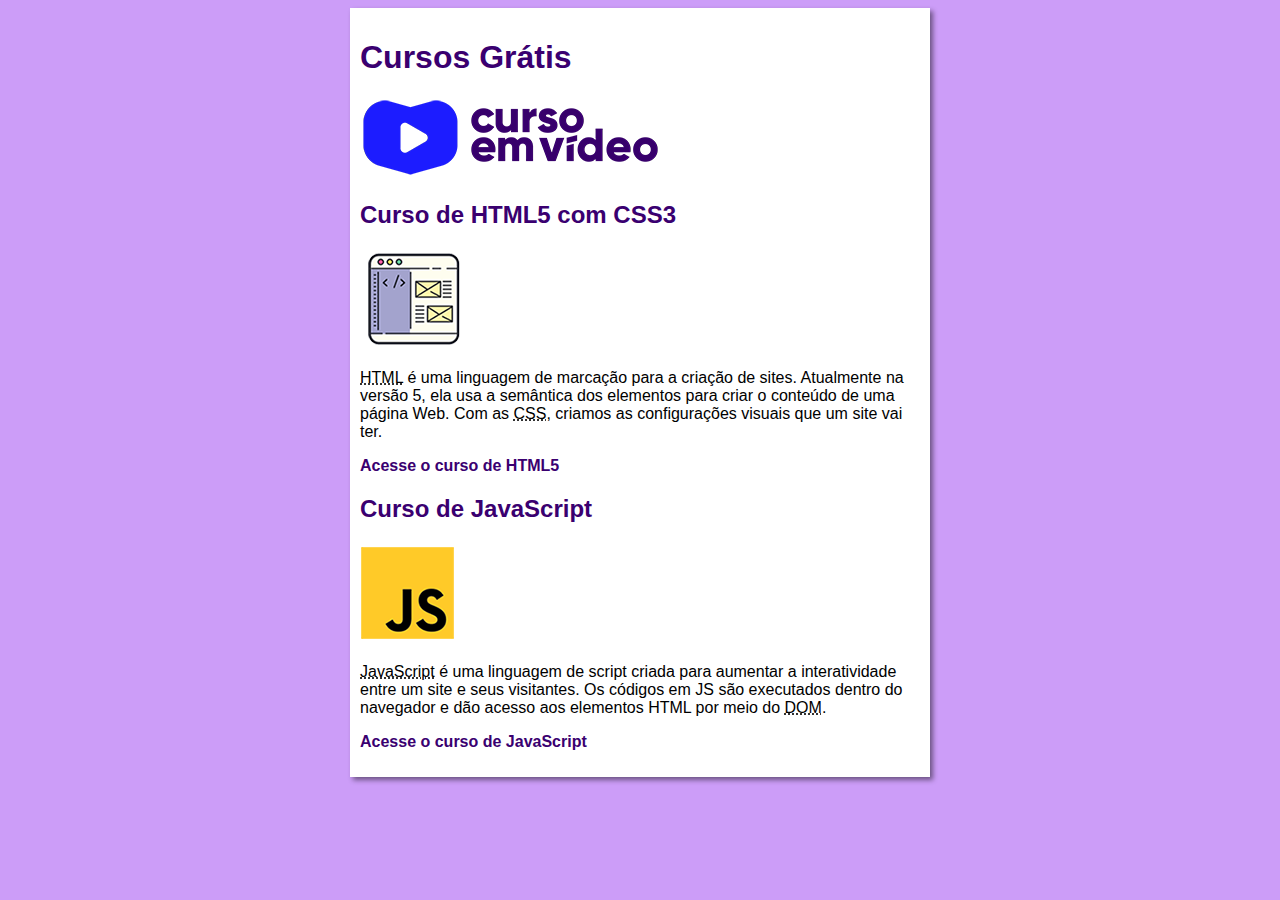
<file: index.html>
<!DOCTYPE html>
<html lang="pt-br">
<head>
    <meta charset="UTF-8">
    <meta http-equiv="X-UA-Compatible" content="IE=edge">
    <meta name="viewport" content="width=device-width, initial-scale=1.0">
    <title>Curso em Vídeo</title>
    <link rel="stylesheet" href="estilos/style.css">
</head>
<body>
    <main>
        <header>
            <h1>Cursos Grátis</h1>
            <img src="imagens/curso-em-video-cor.png" alt="Curso em Vídeo">
        </header>
        <article>
            <h2>Curso de HTML5 com CSS3</h2>
            <img src="imagens/curso-html-css.png" alt="Curso HTML">
            <p><abbr title="HyperText Markup Language">HTML</abbr> é uma linguagem de marcação para a criação de sites. Atualmente na versão 5, ela usa a semântica dos elementos para criar o conteúdo de uma página Web. Com as <abbr title="Cascading Styles Sheets">CSS</abbr>, criamos as configurações visuais que um site vai ter.</p>
            <p><a href="curso-html.html" target="_blank" rel="external">Acesse o curso de HTML5</a></p>
        </article>
        <article>
            <h2>Curso de JavaScript</h2>
            <img src="imagens/curso-javascript.png" alt="Curso JS">
            <p><abbr title="JavaScript">JavaScript</abbr> é uma linguagem de script criada para aumentar a interatividade entre um site e seus visitantes. Os códigos em JS são executados dentro do navegador e dão acesso aos elementos HTML por meio do <abbr title="Document Object Model">DOM</abbr>.</p>
            <p><a href="curso-js.html" target="_blank" rel="external">Acesse o curso de JavaScript</a></p>
        </article>
    </main>
</body>
</html>
</file>
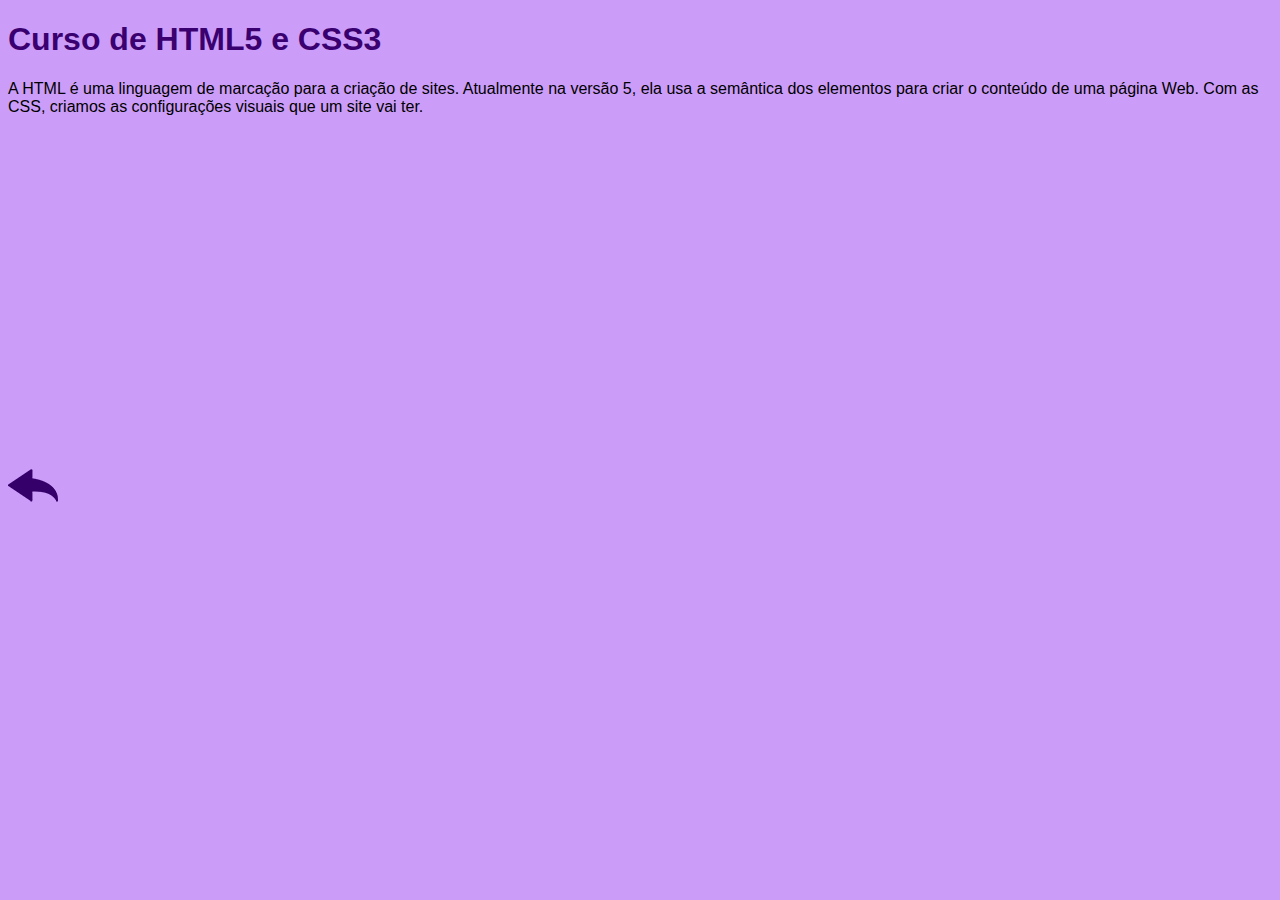
<file: curso-html.html>
<!DOCTYPE html>
<html lang="en">
<head>
    <meta charset="UTF-8">
    <meta http-equiv="X-UA-Compatible" content="IE=edge">
    <meta name="viewport" content="width=device-width, initial-scale=1.0">
    <title>Curso de HTML5 e CSS3</title>
    <link rel="stylesheet" href="estilos/style.css">
</head>
<body>
    <h1>Curso de HTML5 e CSS3</h1>
    <p>A HTML é uma linguagem de marcação para a criação de sites. Atualmente na versão 5, ela usa a semântica dos elementos para criar o conteúdo de uma página Web. Com as CSS, criamos as configurações visuais que um site vai ter.</p>

    <iframe width="560" height="315" src="https://www.youtube.com/embed/riSVzwlSnhw" title="YouTube video player" frameborder="0" allow="accelerometer; autoplay; clipboard-write; encrypted-media; gyroscope; picture-in-picture; web-share" allowfullscreen></iframe>

    <p><a href="index.html"> <img src="imagens/btn-back.png" alt="Voltar"></a></p>
</body>
</html>
</file>
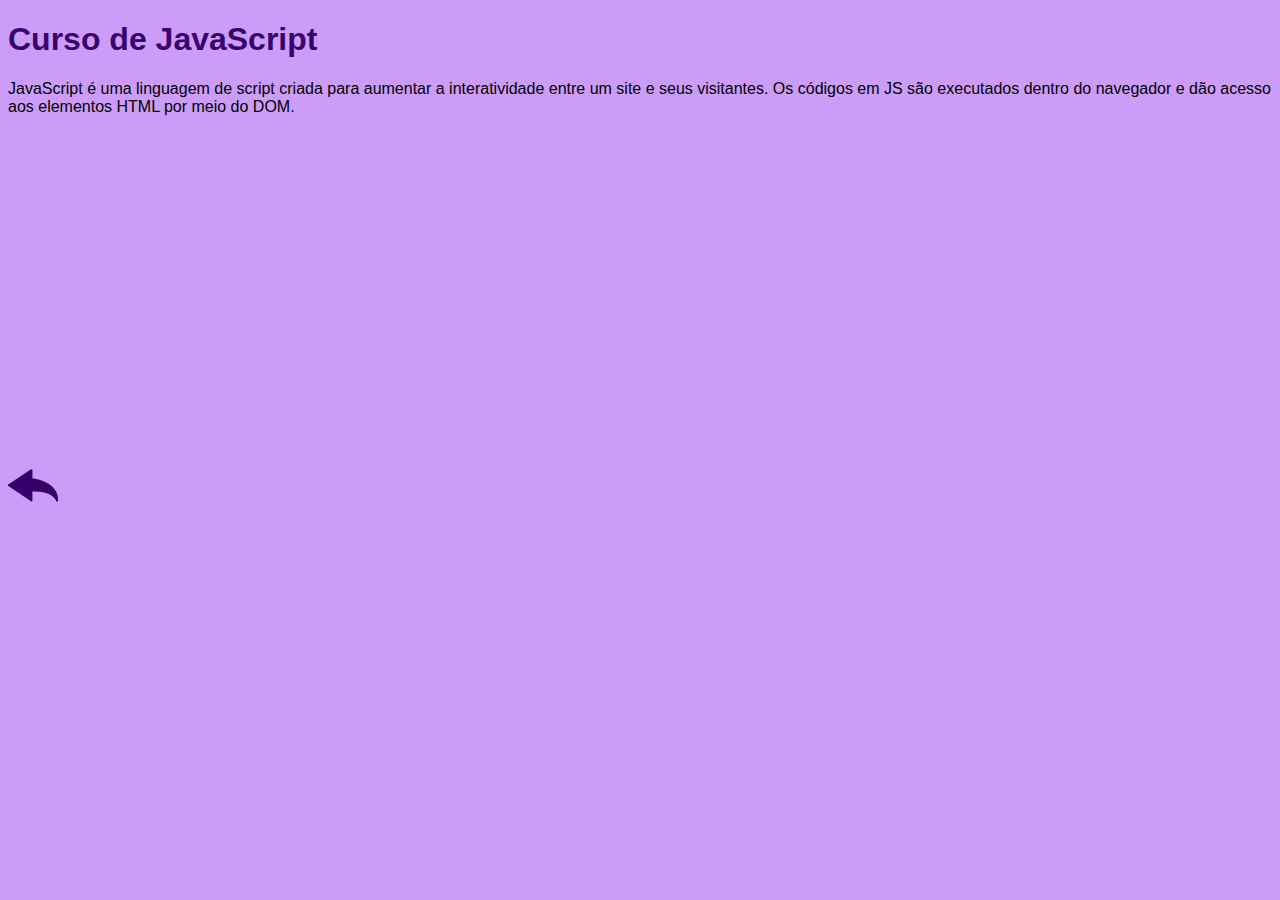
<file: curso-js.html>
<!DOCTYPE html>
<html lang="en">
<head>
    <meta charset="UTF-8">
    <meta http-equiv="X-UA-Compatible" content="IE=edge">
    <meta name="viewport" content="width=device-width, initial-scale=1.0">
    <title>Curso de JavaScript</title>
    <link rel="stylesheet" href="estilos/style.css">
</head>
<body>
   <h1>Curso de JavaScript</h1>
   <p>JavaScript é uma linguagem de script criada para aumentar a interatividade entre um site e seus visitantes. Os códigos em JS são executados dentro do navegador e dão acesso aos elementos HTML por meio do DOM.</p>

   <iframe width="560" height="315" src="https://www.youtube.com/embed/BXqUH86F-kA" title="YouTube video player" frameborder="0" allow="accelerometer; autoplay; clipboard-write; encrypted-media; gyroscope; picture-in-picture; web-share" allowfullscreen></iframe>

   <p><a href="index.html"> <img src="imagens/btn-back.png" alt="Página inicial"></a></p>
</body>
</html>
</file>
<file: estilos/style.css>
* {
    font-family: Arial, Helvetica, sans-serif;
    font-size: 16px;
}

body {
    background-color: rgb(204, 157, 248);
}

main {
    background-color: white;
    width: 560px;
    margin: auto;
    padding: 10px;
    box-shadow: 3px 3px 5px rgba(0, 0, 0, 0.473);
}

h1 {
    font-size: 2em;
    color: rgb(58, 0, 112);
}

h2 {
    font-size: 1.5em;
    color: rgb(58, 0, 112);
}

a {
    text-decoration: none;
    font-weight: bold;
    color: rgb(58, 0, 112);
}

a:hover {
    text-decoration: underline;
    color: rgb(26, 26, 255);
}
</file>
